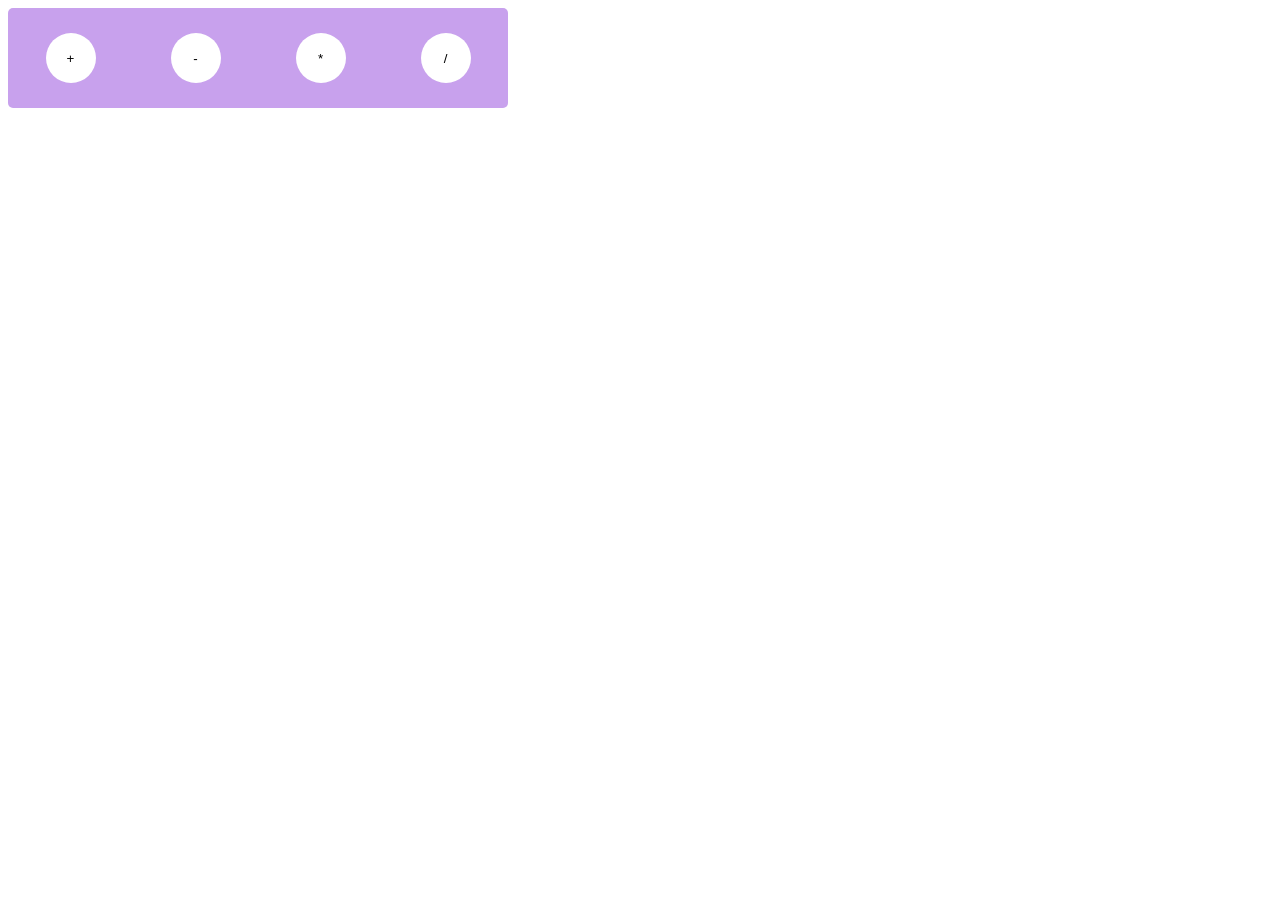
<file: 01-calc-app/index.html>
<!doctype html>
<html lang="en">
  <head>
    <meta charset="UTF-8" />
    <meta name="viewport" content="width=device-width, initial-scale=1.0" />
    <title>Document</title>
    <link rel="stylesheet" href="/20-07-26/css/style.css" />
  </head>
  <body>
    <div class="frame">
      <button onclick="add()" class="frame--button">+</button>
      <button onclick="sub()" class="frame--button">-</button>
      <button onclick="mul()" class="frame--button">*</button>
      <button onclick="div()" class="frame--button">/</button>
    </div>
    <script src="/20-07-26/scripts/script.js"></script>
  </body>
</html>
</file>
<file: 20-07-26/css/style.css>
.frame {
    display: flex;
    justify-content: space-around;
    align-items: center;
    width: 500px;
    height: 100px;
    border-radius: 5px;
    border-color: blueviolet;
    border: 2px;
    background-color: rgb(200, 161, 237);
}

.frame--button {
    /* display: flex;
    justify-content: space-around;
    align-items: center; */
    width: 50px;
    height: 50px;
    border-radius: 50%;
    border-color: blueviolet;
    border: 2px;
    background-color: rgb(255, 255, 255);
}
</file>
